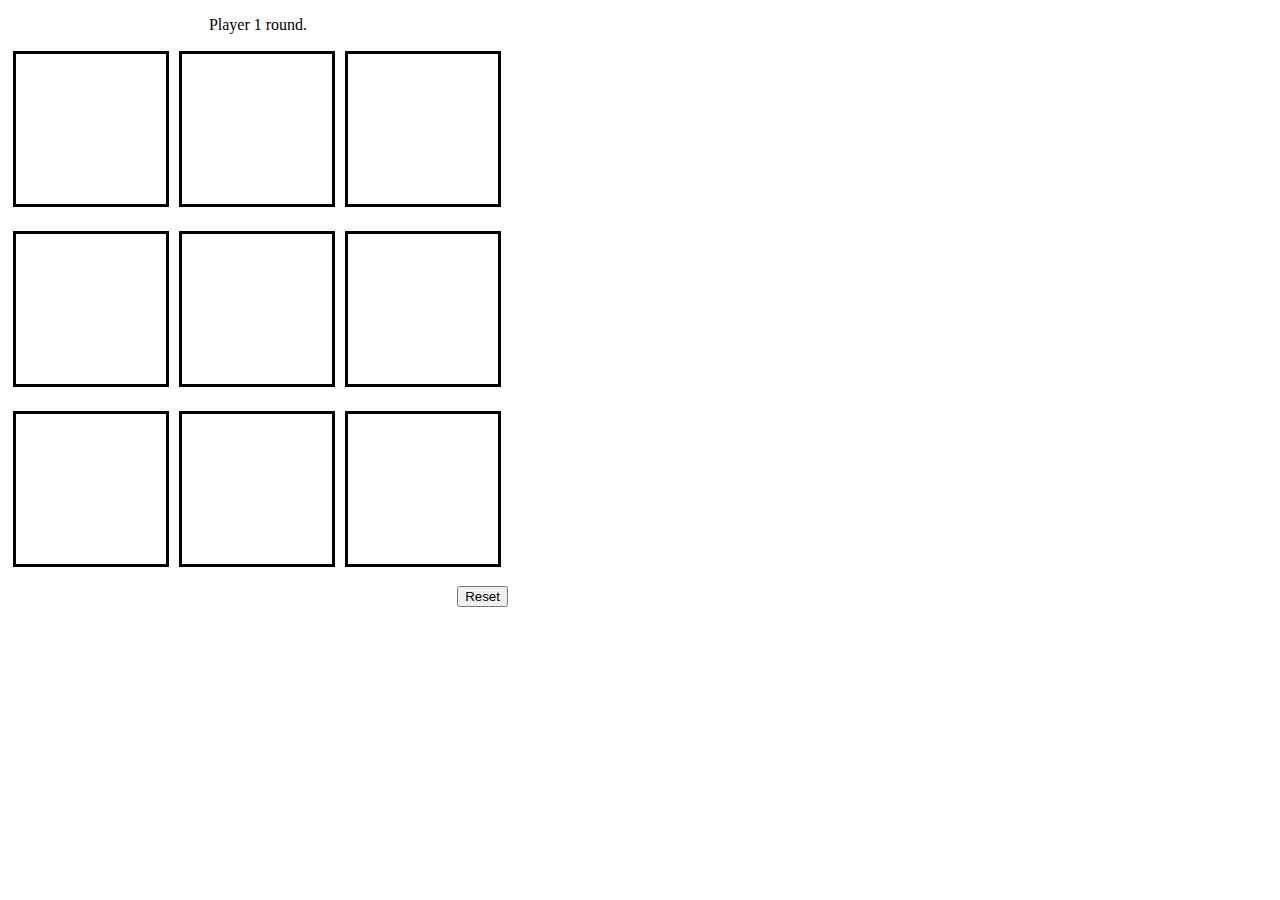
<file: TTTClient/index.html>
<!DOCTYPE html>
<html>
<head>
<link rel="stylesheet" type="text/css" href="mystyle.css">
</head>

<body>

	<div class="top-box" ><p class="player-info" id="currentPlayer"></p></div>

	<div class="table-row">
	
	<div class = "table-element" id="field_0"> </div>
	<div class = "table-element" id="field_1"> </div>
	<div class = "table-element" id="field_2"> </div>
	</div>
	
	<div class="table-row">
	
	<div class = "table-element" id="field_3"> </div>
	<div class = "table-element" id="field_4"> </div>
	<div class = "table-element" id="field_5"> </div>
	</div>
	
	<div class="table-row">
	
	<div class = "table-element" id="field_6"> </div>
	<div class = "table-element" id="field_7"> </div>
	<div class = "table-element" id="field_8"> </div>
	</div>
	
	<div class="bottom-box" >
		<button type="button" class="reset-box" id="resetButton">Reset</button>
	</div>

	
	
	<script data-main="scripts/main" src="scripts/require.js"></script>
	
	
</body>

</html>
</file>
<file: TTTClient/mystyle.css>
.table-row {
	width: 500px;
	height: 180px;
}
.table-element{
	margin: 5px;
	padding: 10px;
	border-style: solid; 
	width:130px;
	height:130px;
	float:left;
	background-color: white;
}
.top-box {
	width: 500px;
	height: 30px;
}

.bottom-box {
	width: 500px;
	height: 30px;
}

.player-info {
	text-align: center;
	font-family: "Lucida Console";
}

.reset-box {
	float: right;
}
.center-box {
	position: relative;
	float: center;
	width: 200px;
}
</file>
